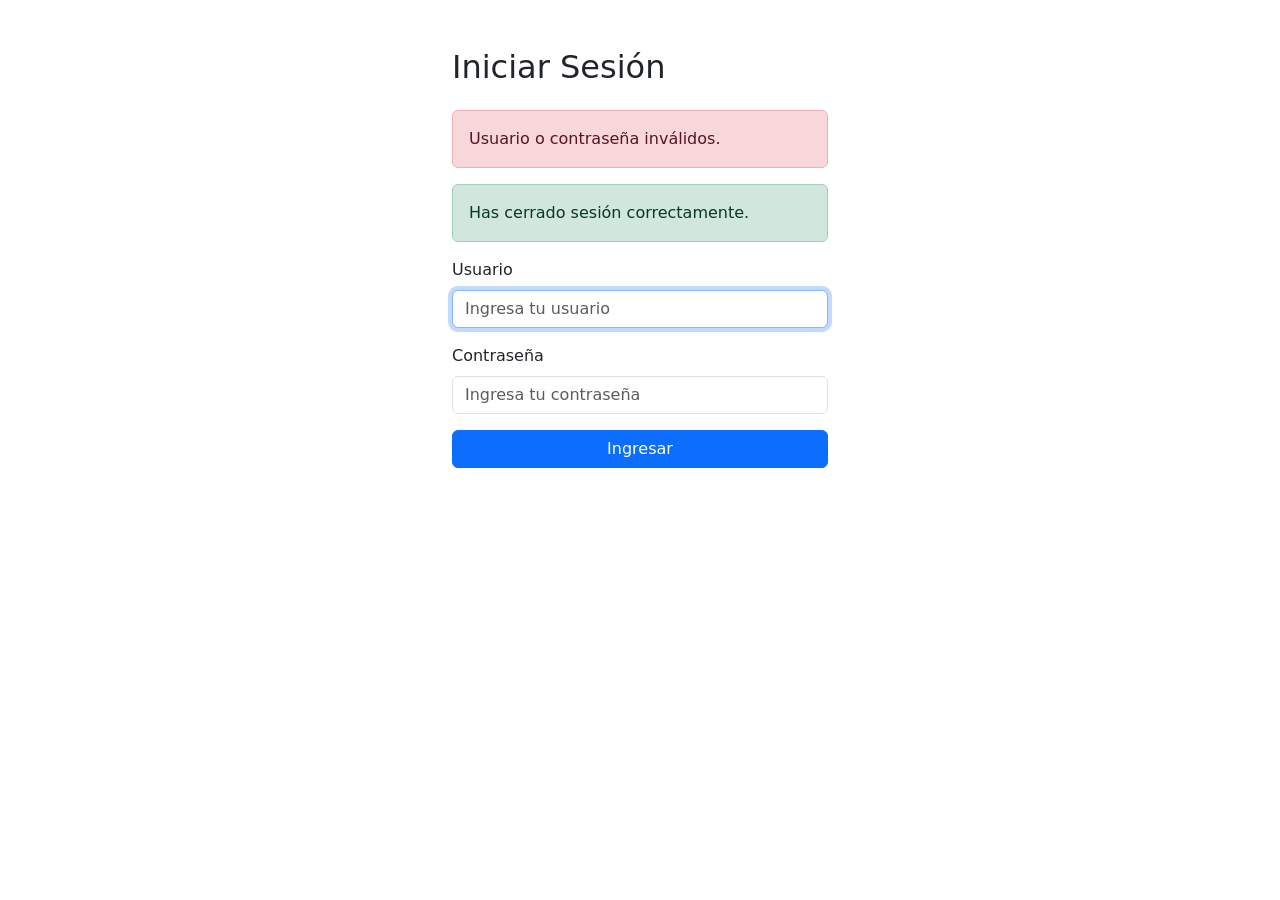
<file: Tienda/src/main/resources/templates/login.html>
<!DOCTYPE html>
<html xmlns:th="http://www.thymeleaf.org"
      xmlns:sec="http://www.thymeleaf.org/extras/spring-security">
<head>
    <title>Login</title>
    <link rel="stylesheet" th:href="@{/css/style.css}" />
    <link href="https://cdn.jsdelivr.net/npm/bootstrap@5.2.0-beta1/dist/css/bootstrap.min.css" rel="stylesheet"/>
</head>
<body>
<div class="container mt-5" style="max-width: 400px;">
    <h2 class="mb-4">Iniciar Sesión</h2>

    <!-- Mostrar error al ingresar -->
    <div th:if="${param.error}" class="alert alert-danger" role="alert">
        Usuario o contraseña inválidos.
    </div>

    <!-- Mostrar mensaje después de logout -->
    <div th:if="${param.logout}" class="alert alert-success" role="alert">
        Has cerrado sesión correctamente.
    </div>

    <form th:action="@{/login}" method="post">
        <div class="mb-3">
            <label for="username" class="form-label">Usuario</label>
            <input type="text" id="username" name="username" class="form-control" placeholder="Ingresa tu usuario" required autofocus/>
        </div>

        <div class="mb-3">
            <label for="password" class="form-label">Contraseña</label>
            <input type="password" id="password" name="password" class="form-control" placeholder="Ingresa tu contraseña" required/>
        </div>

        <button type="submit" class="btn btn-primary w-100">Ingresar</button>
    </form>
</div>
</body>
</html>
</file>
